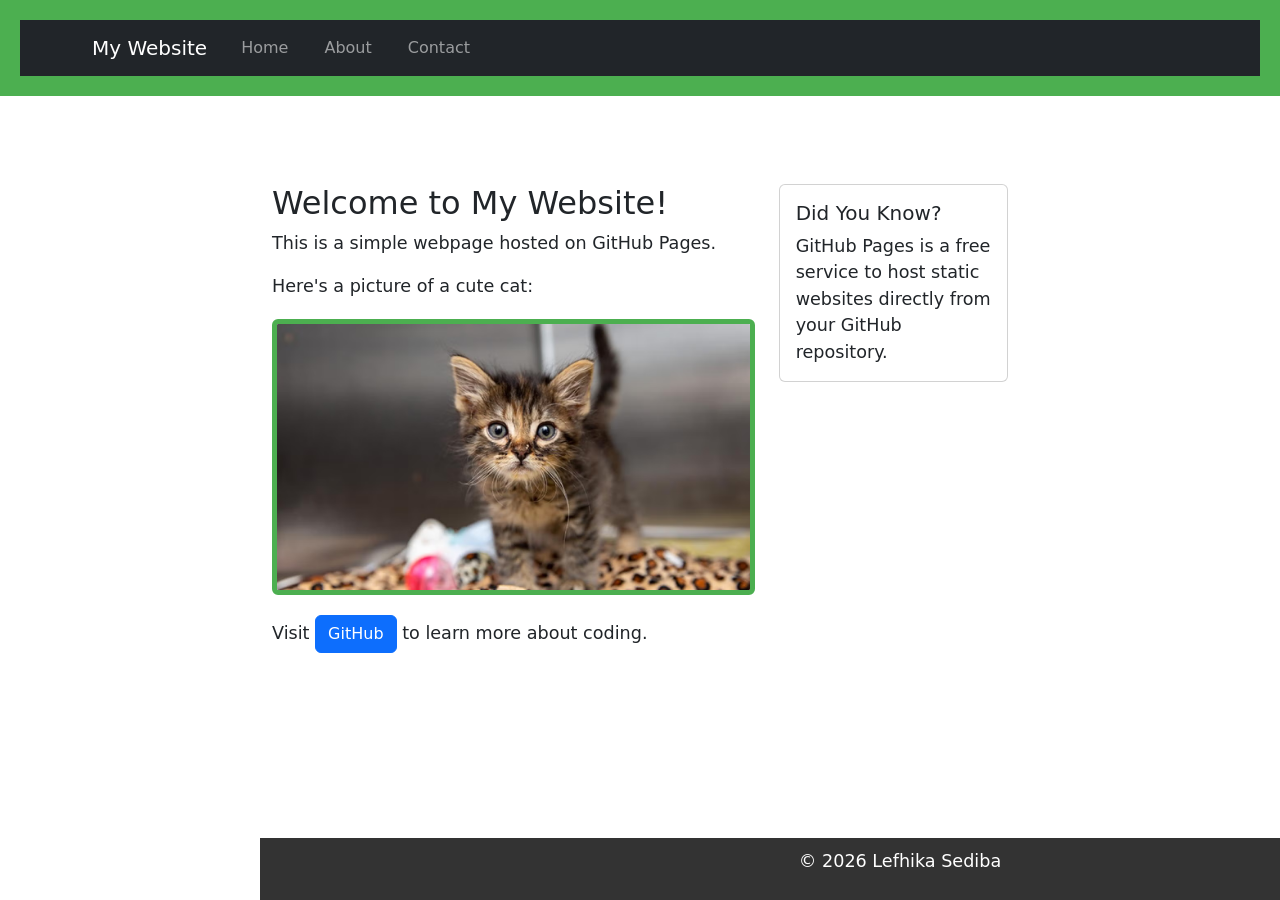
<file: index.html>
<!DOCTYPE html>
<html lang="en">
<head>
    <meta charset="UTF-8">
    <meta name="viewport" content="width=device-width, initial-scale=1.0">
    <title>My First GitHub Page</title>
    <link rel="stylesheet" href="styles.css">
    <!-- Bootstrap CSS -->
<link href="https://cdn.jsdelivr.net/npm/bootstrap@5.3.0/dist/css/bootstrap.min.css" rel="stylesheet">

</head>
<body>
    <header>
        <nav class="navbar navbar-expand-lg navbar-dark bg-dark">
        <div class="container">
            <a class="navbar-brand" href="index.html">My Website</a>
            <button class="navbar-toggler" type="button" data-bs-toggle="collapse" data-bs-target="#navbarNav">
                <span class="navbar-toggler-icon"></span>
            </button>
            <div class="collapse navbar-collapse" id="navbarNav">
                <ul class="navbar-nav">
                    <li class="nav-item">
                        <a class="nav-link" href="index.html">Home</a>
                    </li>
                    <li class="nav-item">
                        <a class="nav-link" href="about.html">About</a>
                    </li>
                    <li class="nav-item">
                        <a class="nav-link" href="contact.html">Contact</a>
                    </li>
                </ul>
            </div>
        </div>
    </nav>


    </header>

    <main>
        <main class="container my-5">
    <div class="row">
        <div class="col-md-8">
            <h2>Welcome to My Website!</h2>
            <p>This is a simple webpage hosted on GitHub Pages.</p>
            <p>Here's a picture of a cute cat:</p>
            <img src="lefhika.jpg" alt="My photo" class="img-fluid rounded">
            <p class="mt-3">Visit <a href="https://github.com" class="btn btn-primary">GitHub</a> to learn more about coding.</p>
        </div>
        <div class="col-md-4">
            <div class="card">
                <div class="card-body">
                    <h5 class="card-title">Did You Know?</h5>
                    <p class="card-text">GitHub Pages is a free service to host static websites directly from your GitHub repository.</p>
                </div>
            </div>
        </div>
    </div>

    </main>

    <footer>
        <p>&copy; 2026 Lefhika Sediba</p>
    </footer>
    <!-- Bootstrap JS and dependencies -->
<script src="https://cdn.jsdelivr.net/npm/@popperjs/core@2.11.6/dist/umd/popper.min.js"></script>
<script src="https://cdn.jsdelivr.net/npm/bootstrap@5.3.0/dist/js/bootstrap.min.js"></script>

</body>
</html>
</file>
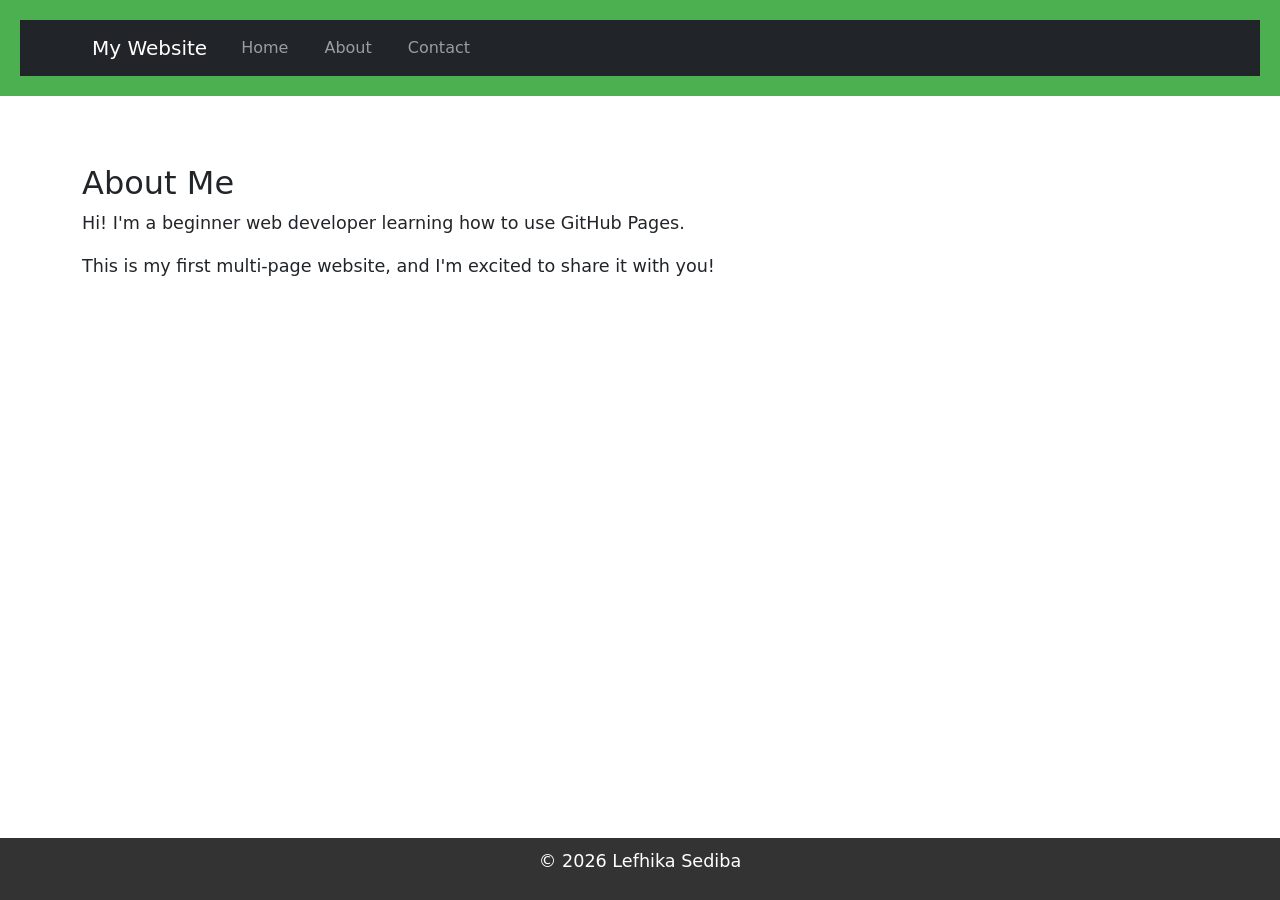
<file: about.html>
<!DOCTYPE html>
<html lang="en">
<head>
    <meta charset="UTF-8">
    <meta name="viewport" content="width=device-width, initial-scale=1.0">
    <title>About Me</title>
    <link rel="stylesheet" href="styles.css">
    <!-- Bootstrap CSS -->
<link href="https://cdn.jsdelivr.net/npm/bootstrap@5.3.0/dist/css/bootstrap.min.css" rel="stylesheet">

</head>
<body>
    <header>
        <nav class="navbar navbar-expand-lg navbar-dark bg-dark">
        <div class="container">
            <a class="navbar-brand" href="index.html">My Website</a>
            <button class="navbar-toggler" type="button" data-bs-toggle="collapse" data-bs-target="#navbarNav">
                <span class="navbar-toggler-icon"></span>
            </button>
            <div class="collapse navbar-collapse" id="navbarNav">
                <ul class="navbar-nav">
                    <li class="nav-item">
                        <a class="nav-link" href="index.html">Home</a>
                    </li>
                    <li class="nav-item">
                        <a class="nav-link" href="about.html">About</a>
                    </li>
                    <li class="nav-item">
                        <a class="nav-link" href="contact.html">Contact</a>
                    </li>
                </ul>
            </div>
        </div>
    </nav>

    </header>

<main class="container my-5">
    <h2>About Me</h2>
    <p>Hi! I'm a beginner web developer learning how to use GitHub Pages.</p>
    <p>This is my first multi-page website, and I'm excited to share it with you!</p>
</main>


    <footer>
        <p>&copy; 2026 Lefhika Sediba</p>
    </footer>
    <!-- Bootstrap JS and dependencies -->
<script src="https://cdn.jsdelivr.net/npm/@popperjs/core@2.11.6/dist/umd/popper.min.js"></script>
<script src="https://cdn.jsdelivr.net/npm/bootstrap@5.3.0/dist/js/bootstrap.min.js"></script>

</body>
</html>
</file>
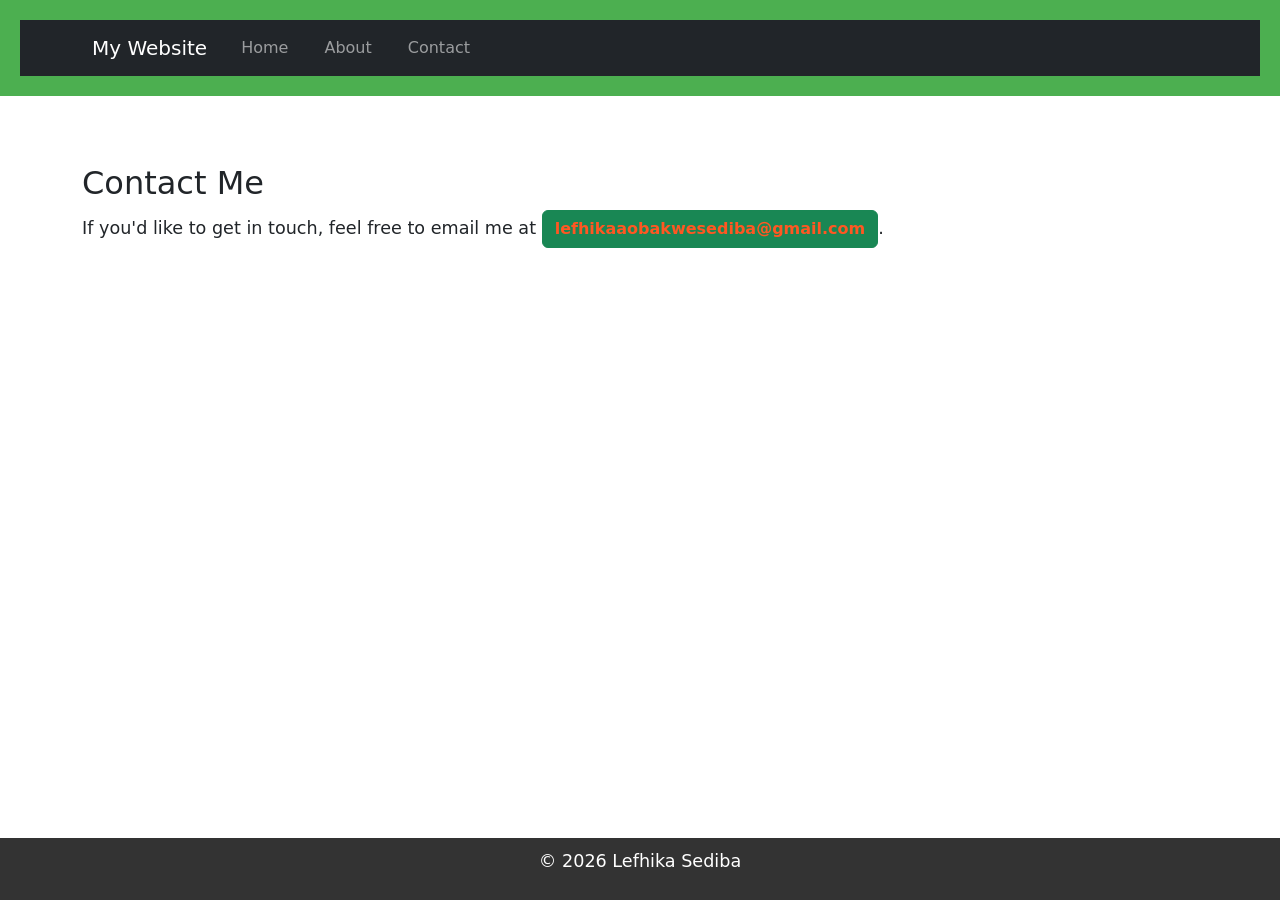
<file: contact.html>
<!DOCTYPE html>
<html lang="en">
<head>
    <meta charset="UTF-8">
    <meta name="viewport" content="width=device-width, initial-scale=1.0">
    <title>Contact Me</title>
    <link rel="stylesheet" href="styles.css">
    <!-- Bootstrap CSS -->
<link href="https://cdn.jsdelivr.net/npm/bootstrap@5.3.0/dist/css/bootstrap.min.css" rel="stylesheet">

</head>
<body>
    <header>
        <nav class="navbar navbar-expand-lg navbar-dark bg-dark">
        <div class="container">
            <a class="navbar-brand" href="index.html">My Website</a>
            <button class="navbar-toggler" type="button" data-bs-toggle="collapse" data-bs-target="#navbarNav">
                <span class="navbar-toggler-icon"></span>
            </button>
            <div class="collapse navbar-collapse" id="navbarNav">
                <ul class="navbar-nav">
                    <li class="nav-item">
                        <a class="nav-link" href="index.html">Home</a>
                    </li>
                    <li class="nav-item">
                        <a class="nav-link" href="about.html">About</a>
                    </li>
                    <li class="nav-item">
                        <a class="nav-link" href="contact.html">Contact</a>
                    </li>
                </ul>
            </div>
        </div>
    </nav>

    </header>

<main class="container my-5">
    <h2>Contact Me</h2>
    <p>If you'd like to get in touch, feel free to email me at <a href="mailto:lefhikaaobakwesediba@gmail.com" class="btn btn-success">lefhikaaobakwesediba@gmail.com</a>.</p>
</main>


    <footer>
        <p>&copy; 2026 Lefhika Sediba</p>
    </footer>
    <!-- Bootstrap JS and dependencies -->
<script src="https://cdn.jsdelivr.net/npm/@popperjs/core@2.11.6/dist/umd/popper.min.js"></script>
<script src="https://cdn.jsdelivr.net/npm/bootstrap@5.3.0/dist/js/bootstrap.min.js"></script>

</body>
</html>
</file>
<file: styles.css>
body {
    font-family: Arial, sans-serif;
    color: #333;
    background-color: #f9f9f9;
    margin: 0;
    padding: 0;
    line-height: 1.6;
}
header {
    background-color: #4CAF50;
    color: white;
    padding: 20px;
    text-align: center;
}

header h1 {
    margin: 0;
}

nav a {
    color: white;
    text-decoration: none;
    margin: 0 10px;
}

nav a:hover {
    text-decoration: underline;
}
main {
    padding: 20px;
    max-width: 800px;
    margin: 0 auto;
}
main img {
    max-width: 100%;
    height: auto;
    display: block;
    margin: 20px 0;
}
footer {
    background-color: #333;
    color: white;
    text-align: center;
    padding: 10px;
    position: fixed;
    bottom: 0;
    width: 100%;
}
p {
    font-size: 1.1em;
}

a {
    color: #4CAF50;
    text-decoration: none;
}

a:hover {
    text-decoration: underline;
}
img {
    border: 5px solid #4CAF50;
    border-radius: 10px;
}
main a[href^="mailto:"] {
    color: #ff5722;
    font-weight: bold;
}
</file>
